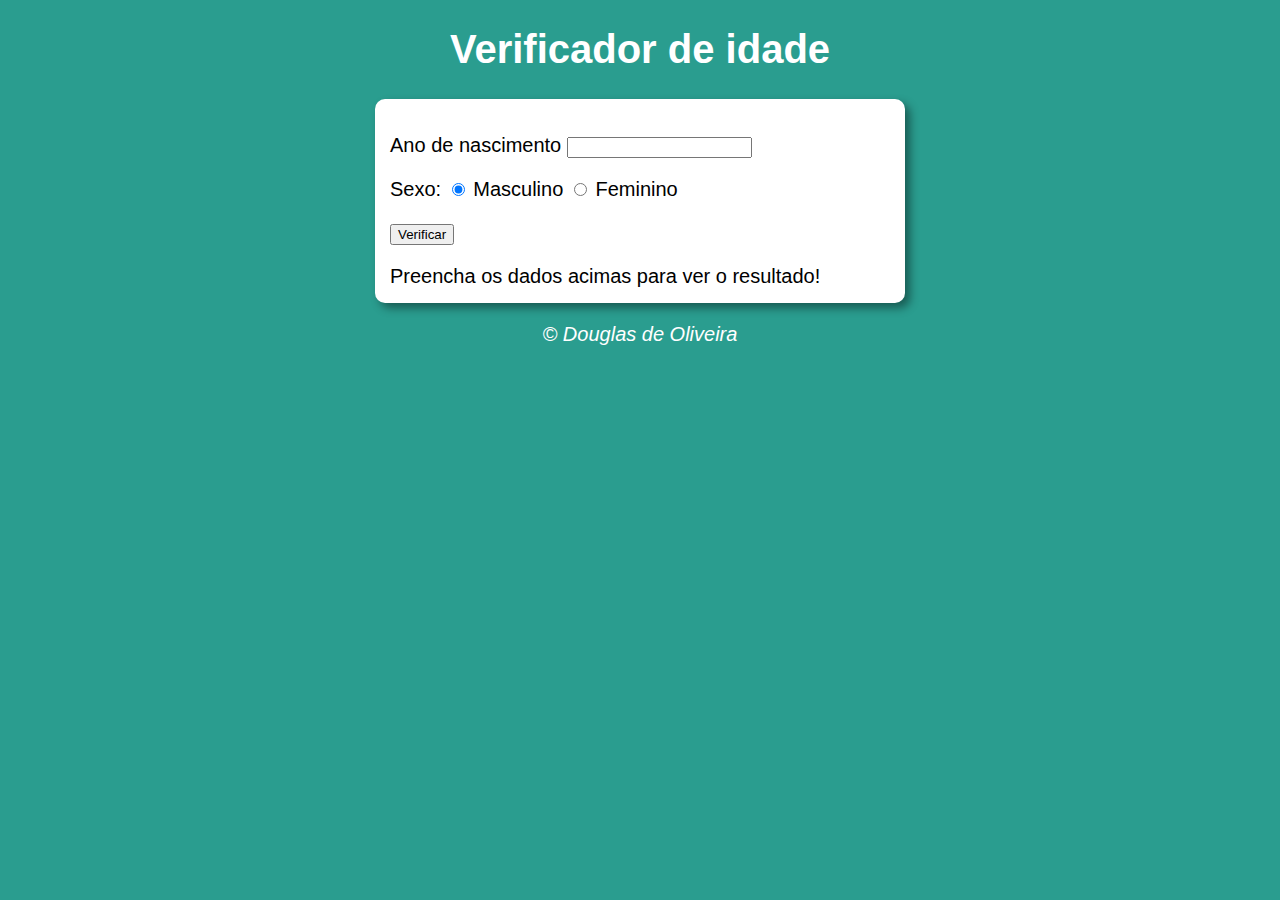
<file: index.html>
<!DOCTYPE html>
<html lang="pt-br">
<head>
    <meta charset="UTF-8">
    <meta http-equiv="X-UA-Compatible" content="IE=edge">
    <meta name="viewport" content="width=device-width, initial-scale=1.0">
    <title>Modelo de exercício</title>
    <link rel="stylesheet" href="style.css">
</head>
<body>
    <header>
        <h1>Verificador de idade</h1>
    </header>
    <section>
        <div>
            <p>Ano de nascimento
                <input type="number" name="txtano" id="txtano" min="0">
            </p>
      <p>Sexo:
            <input type="radio" name="radsex" id="mas" checked>
            <label for="mas">Masculino</label>
            <input type="radio" name="radsex" id="fem">
            <label for="fem">Feminino</label>
      </p>
      <p>
                <input type="button" value="Verificar" onclick="verificar()">
            </p>
    </div>
    <div id = 'res'>
        Preencha os dados acimas para ver o resultado!
    </div>
    </section>
    <footer>
        <a href="https://github.com/douglasoliveira96" target="_blank"><p>&copy; Douglas de Oliveira</p>
        </a>
    </footer>
    <script src="script.js"></script>
    
</body>
</html>
</file>
<file: style.css>
body {
    background: #2a9d8f;
    font: normal 15pt Arial;
}
header {
    color: white;
    text-align: center;

}
section {
    background: white;
    border-radius: 10px;
    padding: 15px;
    width: 500px;
    margin: auto;
    box-shadow: 5px 5px 10px rgba(0, 0, 0, 0.418);

}
footer {
    color: white;
    text-align: center;
    font-style: italic;

}

/* link que ainda não foi visitado */
a:link { 
    text-decoration:none; 
    color: white;
}

/* link que foi visitado */
a:visited {
    color: white;
}

/* mouse over */
a:hover {
    color: #052b2b;
}

/* link selecionado */
a:active {
    color: #3ecaca;
}
</file>
